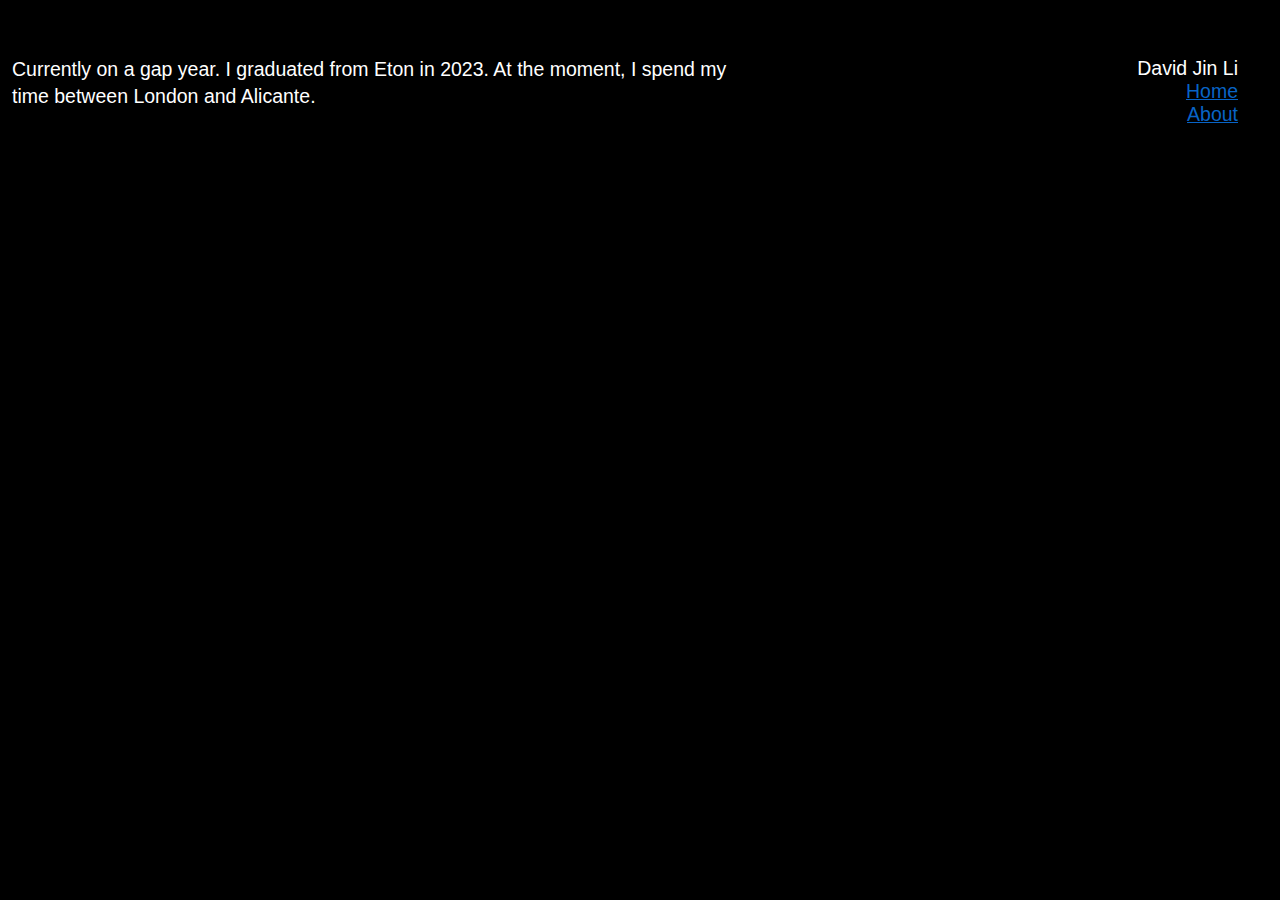
<file: index.html>
<html>
	<head>
		<!-- Global site tag (gtag.js) - Google Analytics -->
		<script
			async
			src="https://www.googletagmanager.com/gtag/js?id=G-Z4TV7F733Q"
		></script>
		<script>
			window.dataLayer = window.dataLayer || [];
			function gtag() {
				dataLayer.push(arguments);
			}
			gtag('js', new Date());

			gtag('config', 'G-Z4TV7F733Q');
		</script>
		<!-- endof Global site tag (gtag.js) - Google Analytics -->

		<link rel="stylesheet" href="/static/style.css" />
		<meta charset="utf-8" />
		<title>Home · David Jin Li</title>
	</head>
	<body>
		<div id="menu">
			<span class="title">David Jin Li</span>
			<ul>
				<li><a href="/index.html">Home</a></li>
				<li><a href="/about.html">About</a></li>
			</ul>
		</div>
		<div id="left">&nbsp;</div>
		<div id="content">
			<p>
				Currently on a gap year. I graduated from Eton in 2023. At
				the moment, I spend my time between London and Alicante.
				<br>
			</p>
		</div>
	</body>
</html>
</file>
<file: static/style.css>
body {
	background-color: black;
	color: white;
	font-family: Helvetica;
	font-size: 13px;
	zoom: 150%;
}

a {
	color: rgb(52, 168, 83);
}

#menu {
	float: right;
	margin-top: 30px;
	margin-right: 20px;
	text-align: right;
	width: 150px;
	font-family: 'Myriad Pro', 'Helvetica Neue', Helvetica;
}

#menu .title {
}

#menu ul {
	list-style-type: none;
	margin: 0;
	padding: 0;
}

#menu li {
}

#menu li a {
	display: inline-block;
	color: #0864c7;
}

#left {
	height: 1px;
	float: left;
	display: block;
	min-width: 0;
	overflow: hidden;
	width: 200px;
	margin: 0;
	padding: 0;
}

#content {
	margin-top: 15px;
	float: left;
	width: 500px;
}

#content h1,
#content h2,
#content h3 {
	font-family: 'Myriad Pro', 'Helvetica Neue', Helvetica;
	margin: 0;
}

#content .byline,
#content .byline a,
#content .note {
	font-size: 10px;
	color: #aaa;
}

#content p,
#content ul {
	color: white;
	line-height: 18px;
}

#content sup.note {
	display: inline-block;
	margin-top: -5px;
}

#content p.notop {
	margin-top: 0;
}

#content .thanks {
	margin-top: 2em;
	padding-top: 1em;
	border-top: 1px solid #eee;
	margin-bottom: 4em;
	font-size: smaller;
}

#content .thanks a {
}

#content li {
	margin-bottom: 0.7em;
}

.post + .post {
	margin-top: 50px;
}

img {
	width: 500px;
	height: auto;
}
</file>
